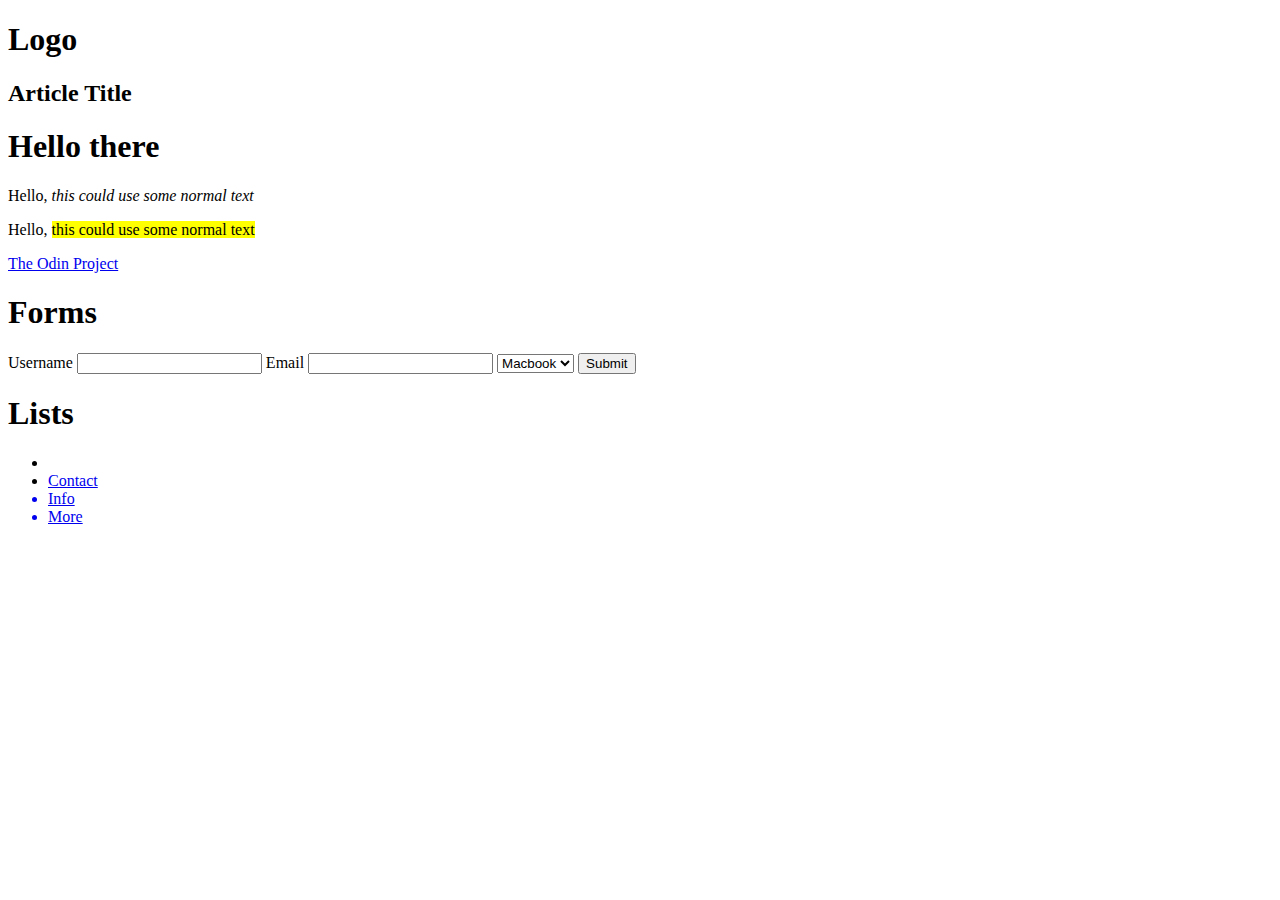
<file: index.html>
<!DOCTYPE html>
<html lang="en">
    <head>
        <meta charset="UTF-8"><!-- -->
        <meta name="description" content="Dev Ed is a professional cook with italian dish">
        <meta name="robots" content ="index,follow"> <!-- the search engine crawler will follow all the links on the webpage -->
        <link rel="icon" href="/image/fresh_food_apple_fruit_icon_261733.ico"> <!--adds a picture logo on top of the website -->
        <meta name="viewport" content="width=device-width, initial-scale=1"> <!-- scales website to fill up the whole screen-->
        <link rel="stylesheet" href="/style.css"/>

        <title>Dev Ed | Professional Cooking boy</title>

    </head>
    <body>
        <h1 id="Logo">Logo</h1>
        <h2> Article Title</h2>


        <h1> Hello there</h1><!-- Headings are the important parts of a website. -->
        <p> Hello, <i> this could use some normal text</i></p><!-- Paragraphs and regular texts of the website. Wrapped italics as well.  -->
        <p> Hello, <mark> this could use some normal text</mark></p>
        <!--<img src="/image/360_F_90512115_FAbtMfC0re50OEE59Lw56GDUwIVveJxj.jpg">  adding a picture. You can also add a video-->
        <a target="_blank" href="https://www.theodinproject.com/lessons/foundations-the-cascade"> The Odin Project </a> <!-- opens a new link and target feature directs it to a new tab-->
        <h1>Forms</h1>
        <form>

            <label for="User"> Username</label>
            <input name="user" type="text" id="user"/>

            <label>Email</label>
            <input name="email" type="email"/>

            <select name="products" id="product">
                <option value="Macbook 2018">Macbook</option>
                <option value="Iphone11">Iphone</option>
            </select>

            <button type="submit">Submit</button>
        </form>


        <section>
            <h1 class="my-list">Lists</h1>
            <ul>
                <li><a href="/about"</li>
                <li>Contact</li>
                <li>Info</li>
                <li>More</li>
            </ul>
        </section>





    </body>
</html>
</file>
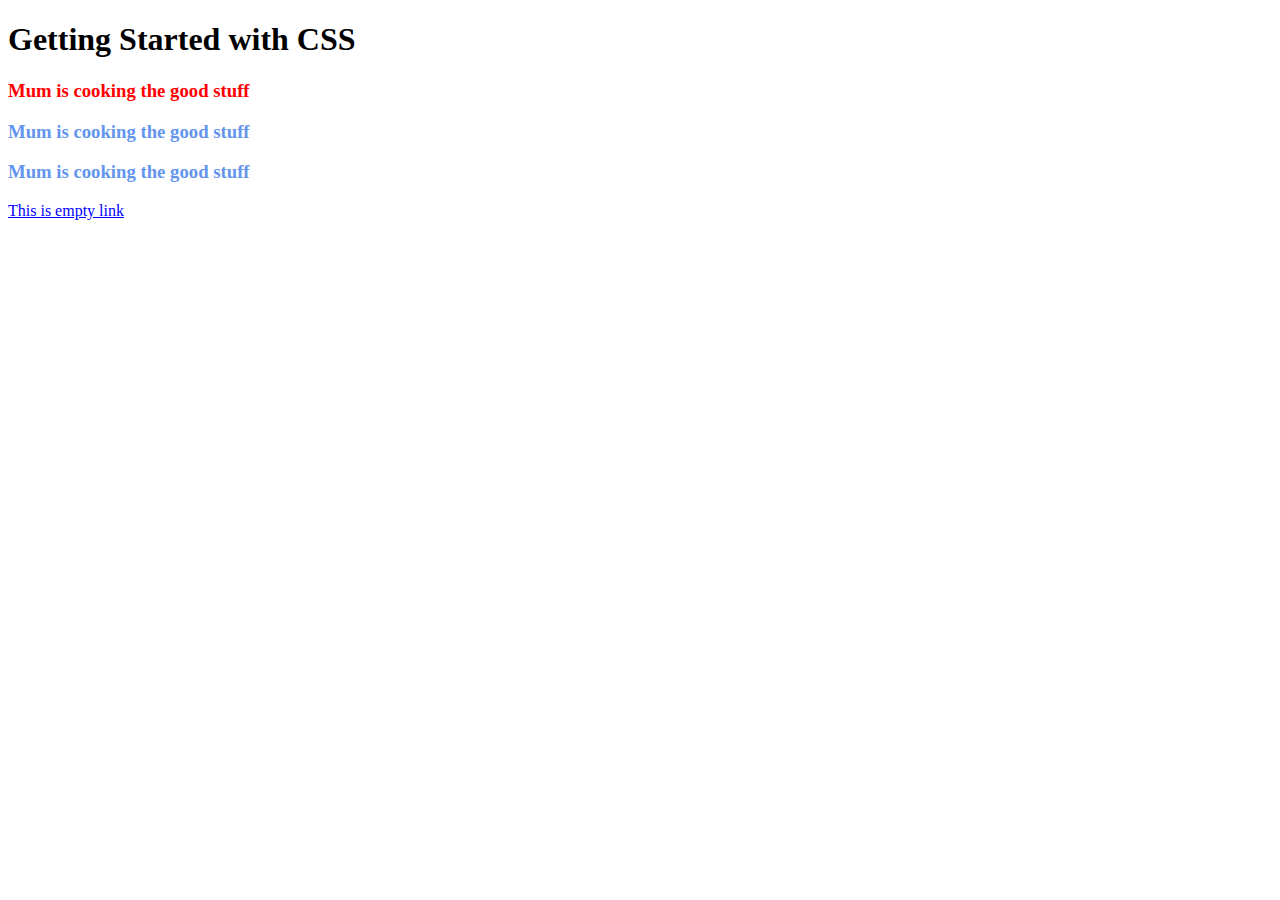
<file: html and css.html>
<!DOCTYPE html>
<html lang="en">
    <head>
        <meta charset="UTF-8"><!-- -->
        <meta name="description" content="Dev Ed is a professional cook with italian dish">
        <meta name="robots" content ="index,follow"> <!-- the search engine crawler will follow all the links on the webpage -->
        <link rel="icon" href="/image/fresh_food_apple_fruit_icon_261733.ico"> <!--adds a picture logo on top of the website -->
        <meta name="viewport" content="width=device-width, initial-scale=1"> <!-- scales website to fill up the whole screen-->
        <link rel="stylesheet" href="/style.css"/>

        <title>Dev Ed | Professional Cooking boy</title>

    </head>
    <body>
    <h1>Getting Started with CSS</h1>
    <h3 class ="first-title">Mum is cooking the good stuff</h3>
    <h3>Mum is cooking the good stuff</h3>
    <h3>Mum is cooking the good stuff</h3>

    <a id="youtube-link" href="#"> This is empty link</a>

    </body>
</html>
</file>
<file: style.css>
h3{
    color: cornflowerblue;

}

.first-title{
    color: red;
}

#youtube-link{
    color: blue;
}
</file>
